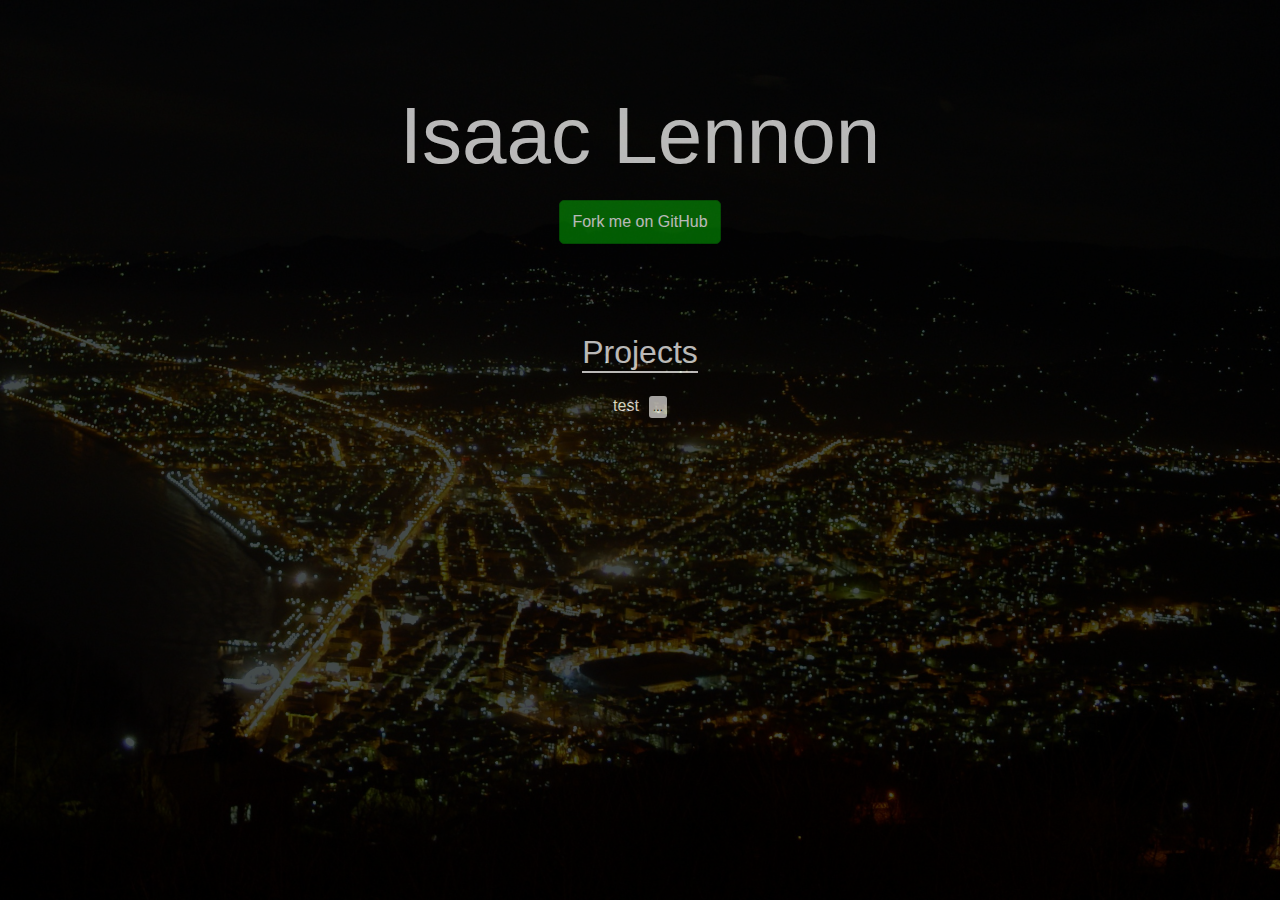
<file: index.html>
<!doctype html>
<html lang="en">
 <head>
  <meta charset="utf-8">
  <meta name="viewport" content="target-densitydpi=device-dpi, initial-scale=1.0, user-scalable=no">
  <meta name="viewport" content="width=device-width, initial-scale=1, user-scalable=no">
  <title>Isaac Lennon</title>
  <link rel="stylesheet" href="assets/css/index.css">
  <!--[if lt IE 9]>
   <script src="//html5shiv.googlecode.com/svn/trunk/html5.js"></script>
  <![endif]-->
 </head>
 <body>
  <div class="cover"><div>
  <div class="content">
   <h1>Isaac Lennon</h1>
   <button class="fork"><a href="https://github.com/ilennon" alt="Fork me on GitHub" class="ua">Fork me on GitHub</a></button>
   <div class="projects">
    <h2>Projects</h2>
    <ul>
	 <a href="#" alt="Test"><li>test<span class="language">...</span></li></a>
	</ul>
   </div>
  </div>
 </body>
</html>
</file>
<file: assets/css/index.css>
*{font-size:100%;margin:0;padding:0;font-family:arial,sans-serif;}
html,body{width:100%;height:100%;background:#f0f0f0;}
body{background:url(../img/wallpaper.jpg) no-repeat center center fixed;background-size:cover;-webkit-background-size:cover;-moz-background-size:cover;-ms-background-size:cover;}
div.cover{width:100%;height:100%;display:block;background:#000;opacity:0.7;position:absolute;top:0;z-index:1;}
div.content{width:100%;height:100%;display:block;background:#000;position:absolute;top:0;z-index:2;}
div.content h1{width:100%;display:block;text-align:center;color:#fff;position:relative;top:10%;font-size:500%;font-weight:400;}
div.content a.ua{text-decoration:none;color:#fff;}
div.content button.fork{outline:none;display:block;background:green;color:#fff;border:1px solid darkgreen;margin:0 auto;position:relative;top:12%;padding:12px;border-radius:5px;cursor:pointer;}
div.content div.projects{width:100%;text-align:center;display:block;position:relative;top:22%;}
div.content div.projects h2{color:#fff;display:inline-block;font-weight:200;font-size:200%;border-bottom:2px solid #fff;margin-bottom:12px;}
div.content div.projects ul{list-style:none;}
div.content div.projects ul li{color:#fff;display:inline-block;padding:12px;transition:.25s;}
div.content div.projects ul li:hover{background:#fff;color:#000;transition:.25s;}
div.content div.projects ul li span.language{transition:.25s;background:#ddd;color:#000;border-radius:3px;padding:4px;margin-left:10px;font-size:75%;}
div.content div.projects ul li:hover span.language{transition:.25s;background:#444;color:#fff;}
</file>
